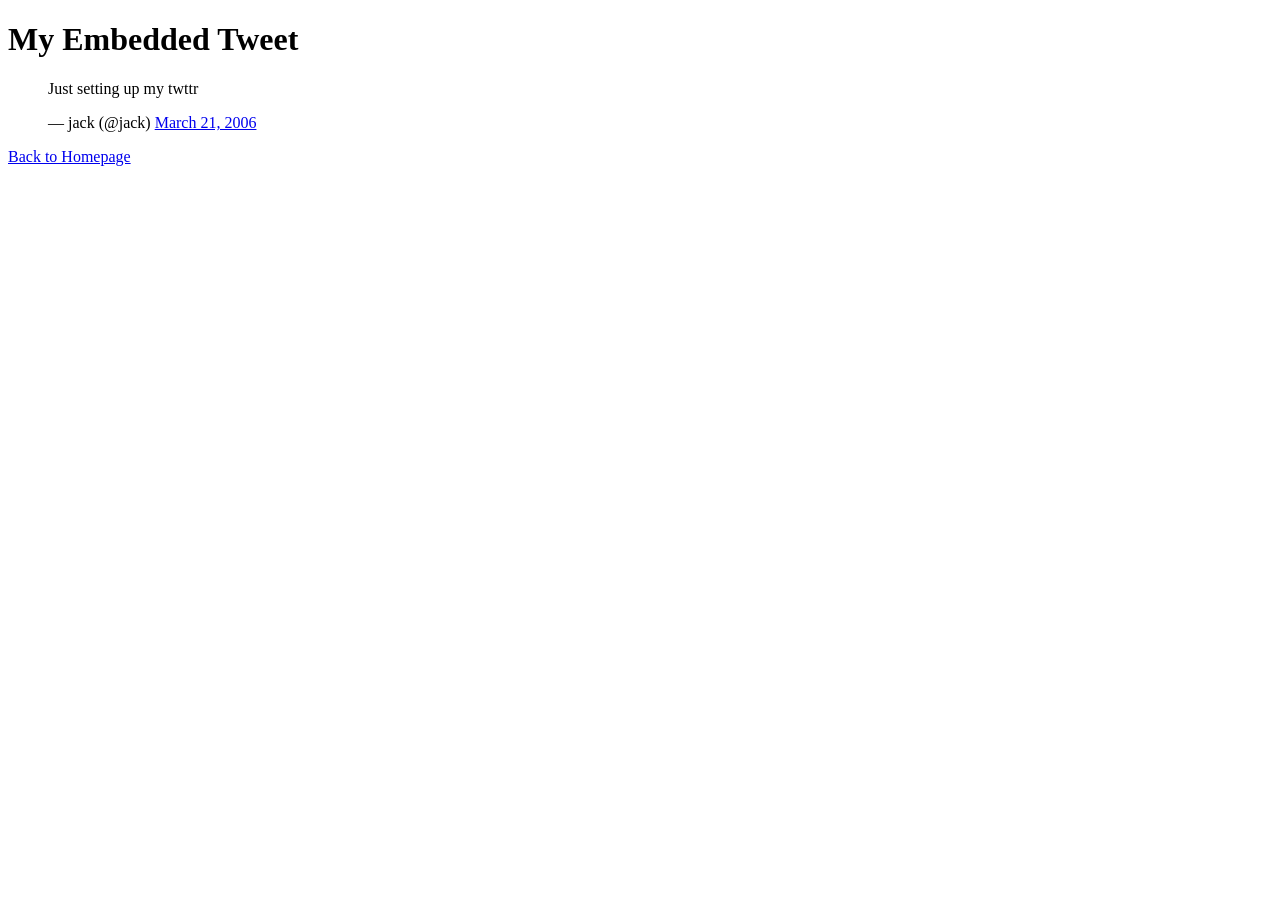
<file: tweets.html>
<!DOCTYPE html>
<html lang="en">
<head>
    <meta charset="UTF-8">
    <title>Basic HTML Page</title>
</head>
<body>
    <h1>My Embedded Tweet</h1>
    <!-- Embedded Tweet -->
    <blockquote class="twitter-tweet">
        <p lang="en" dir="ltr">Just setting up my twttr</p>&mdash; jack (@jack) 
        <a href="https://twitter.com/jack/status/20">March 21, 2006</a>
    </blockquote>
    <script async src="https://platform.twitter.com/widgets.js" charset="utf-8"></script>
    
    <p>
        <a href="index.html">Back to Homepage</a>
    </p>
</body>
</html>
</file>
